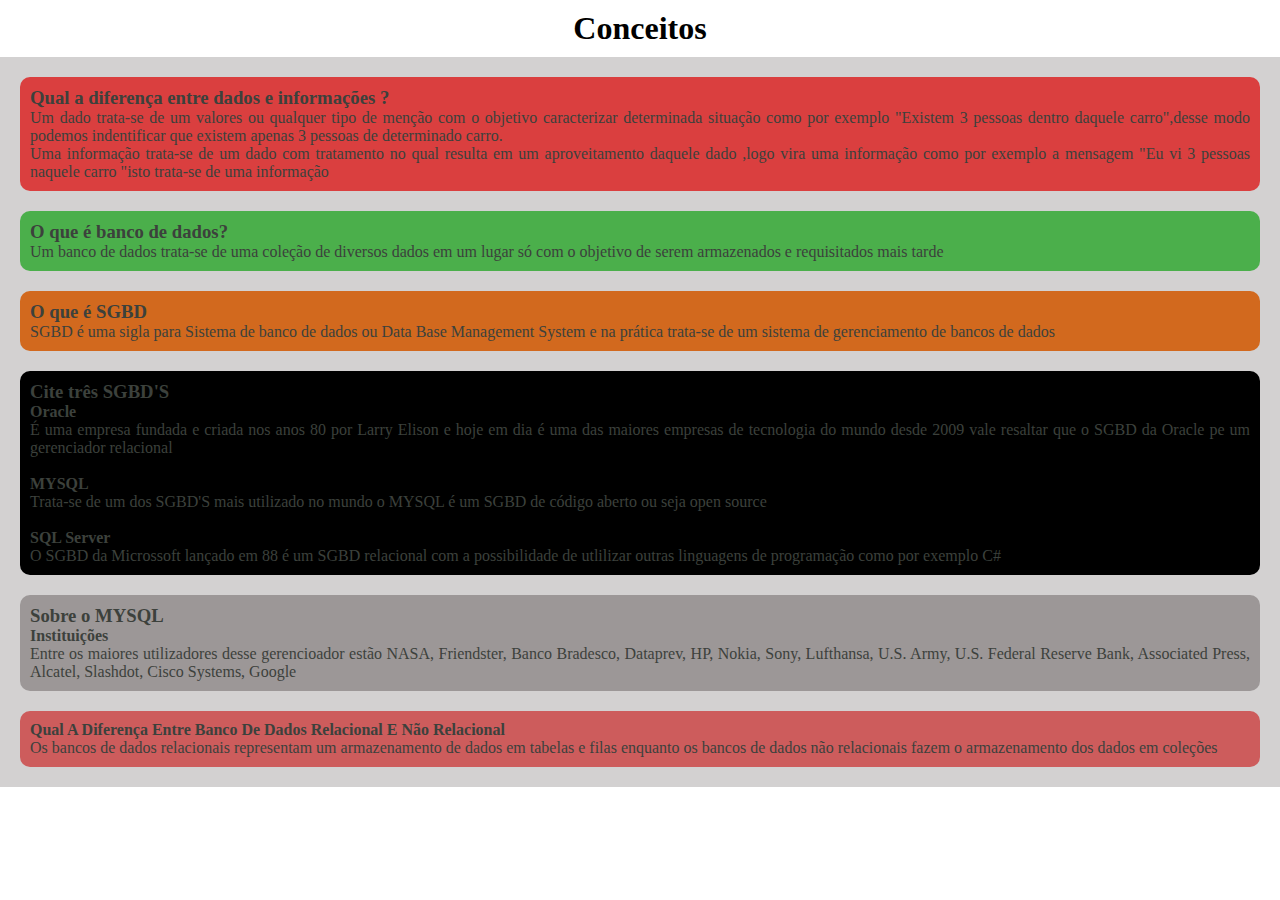
<file: Atividade 1 - Banco de Dados - Diogo Oishi/index.html>
<!DOCTYPE html>
        <html lang="en">
        <head>
            <meta charset="UTF-8">
            <meta http-equiv="X-UA-Compatible" content="IE=edge">
            <meta name="viewport" content="width=device-width, initial-scale=1.0">
            <link rel="stylesheet" href="./style.css">
            <title>Atividade 1</title>
        </head>
        <body>
            <h1>Conceitos</h1>
            <div class="flex-container">
                <div class="flex-item">
                    <h3>Qual a diferença entre dados e informações ?</h3>
                    <p>Um dado trata-se de um valores ou qualquer tipo de menção com o objetivo caracterizar determinada situação como por exemplo "Existem 3 pessoas dentro daquele carro",desse modo podemos indentificar que existem apenas 3 pessoas de determinado carro. <br>
                    Uma informação trata-se de um dado com tratamento no qual resulta em um aproveitamento daquele dado ,logo vira uma informação como por exemplo a mensagem "Eu vi 3 pessoas naquele carro "isto trata-se de uma informação </p>
                </div>
                
                <div class="flex-item">
                    <h3>O que é banco de dados?</h3>
                    <p>Um banco de dados trata-se de uma coleção de diversos dados em um lugar só com o objetivo de serem armazenados e requisitados mais tarde</p>

                </div>

                <div class="flex-item">

                    <h3>O que é SGBD</h3>
                    <p>SGBD é uma sigla para Sistema de banco de dados ou Data Base Management System e na prática trata-se de um sistema de gerenciamento de bancos de dados</p>
                    
                </div>

                <div class="flex-item">

                    <h3>Cite três SGBD'S</h3>
                    <ul>
                        <li>
                            <h4>Oracle</h4>
                            <p>É uma empresa fundada e criada nos anos 80 por Larry Elison e hoje em dia é uma das maiores empresas de tecnologia do mundo desde 2009 vale resaltar que o SGBD da Oracle pe um gerenciador relacional</p>
                        </li>
                        <br>
                        <li>
                            <h4>MYSQL</h4>
                            <p>Trata-se de um dos SGBD'S mais utilizado no mundo o MYSQL é um SGBD de código aberto ou seja open source </p>
                        </li>
                        <br>
                        <li>
                            <h4>SQL Server</h4>
                            <p>O SGBD da Microssoft lançado em 88 é um SGBD relacional com a possibilidade de utlilizar outras linguagens de programação como por exemplo C#</p>
                        </li>
                    </ul>
                </div>
                
                <div class="flex-item">

                    <h3>Sobre o MYSQL</h3>
                    <ul>
                        <li>
                            <h4>Instituições</h4>
                            <p>Entre os maiores utilizadores desse gerencioador estão  NASA, Friendster, Banco Bradesco, Dataprev, HP, Nokia, Sony, Lufthansa, U.S. Army, U.S. Federal Reserve Bank, Associated Press, Alcatel, Slashdot, Cisco Systems, Google</p>
                        </li>
                    </ul>
                </div>

                <div class="flex-item">
                    <h4>Qual a diferença entre banco de dados relacional e não relacional</h4>
                    <p>Os bancos de dados relacionais representam um armazenamento de dados em tabelas e filas enquanto os bancos de dados não relacionais fazem o armazenamento dos dados em coleções</p>
                
                </div>


            
            </div>
        </body>
        </html>
</file>
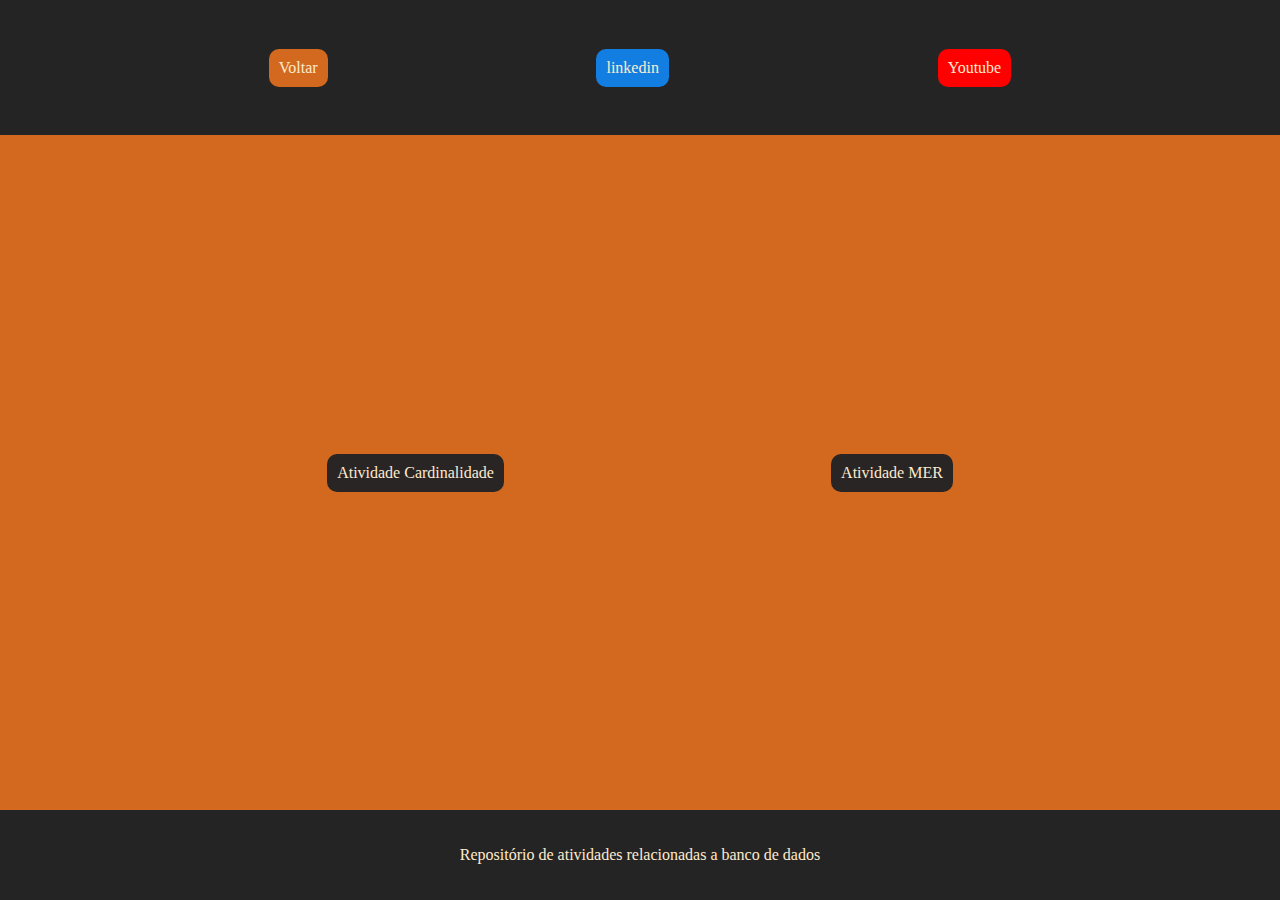
<file: Atividade 2 - Banco de Dados - Diogo Oishi/index.html>
<!DOCTYPE html>
        <html lang="en">
        <head>
            <meta charset="UTF-8">
            <meta http-equiv="X-UA-Compatible" content="IE=edge">
            <meta name="viewport" content="width=device-width, initial-scale=1.0">
            <link rel="stylesheet" href="./style.css">
            <title>Atividade 2</title>
        </head>
        <body>
            <section class="container-grid">

                <nav>
                <a href="../index.html" target="_blank">Voltar</a>
                <a href="https://www.linkedin.com/in/diogo-oishi-78a1b31a1/" target="_blank">linkedin</a>

                 <a href="https://www.youtube.com/channel/UCr4qgiAZHJaBDLKaVfCG9jg" target="_blank">Youtube</a>
                </nav>
                <main>
                    <a href="https://lucid.app/lucidchart/invitations/accept/inv_12b67cf8-a02a-4721-ba9e-a115bdc18b56?viewport_loc=-148%2C1309%2C1480%2C692%2C0_0" target="_blank">Atividade Cardinalidade</a>
                    <a href="//lucid.app/lucidchart/invitations/accept/inv_8ce4fac9-30de-49d0-a09a-f56cc67159b8?viewport_loc=-263%2C1234%2C1997%2C934%2C0_0" target="_blank">Atividade MER</a>
                </main>
                <footer>
                    <p>Repositório de atividades relacionadas a banco de dados</p>
                </footer>
            </section>
        </body>
        </html>
</file>
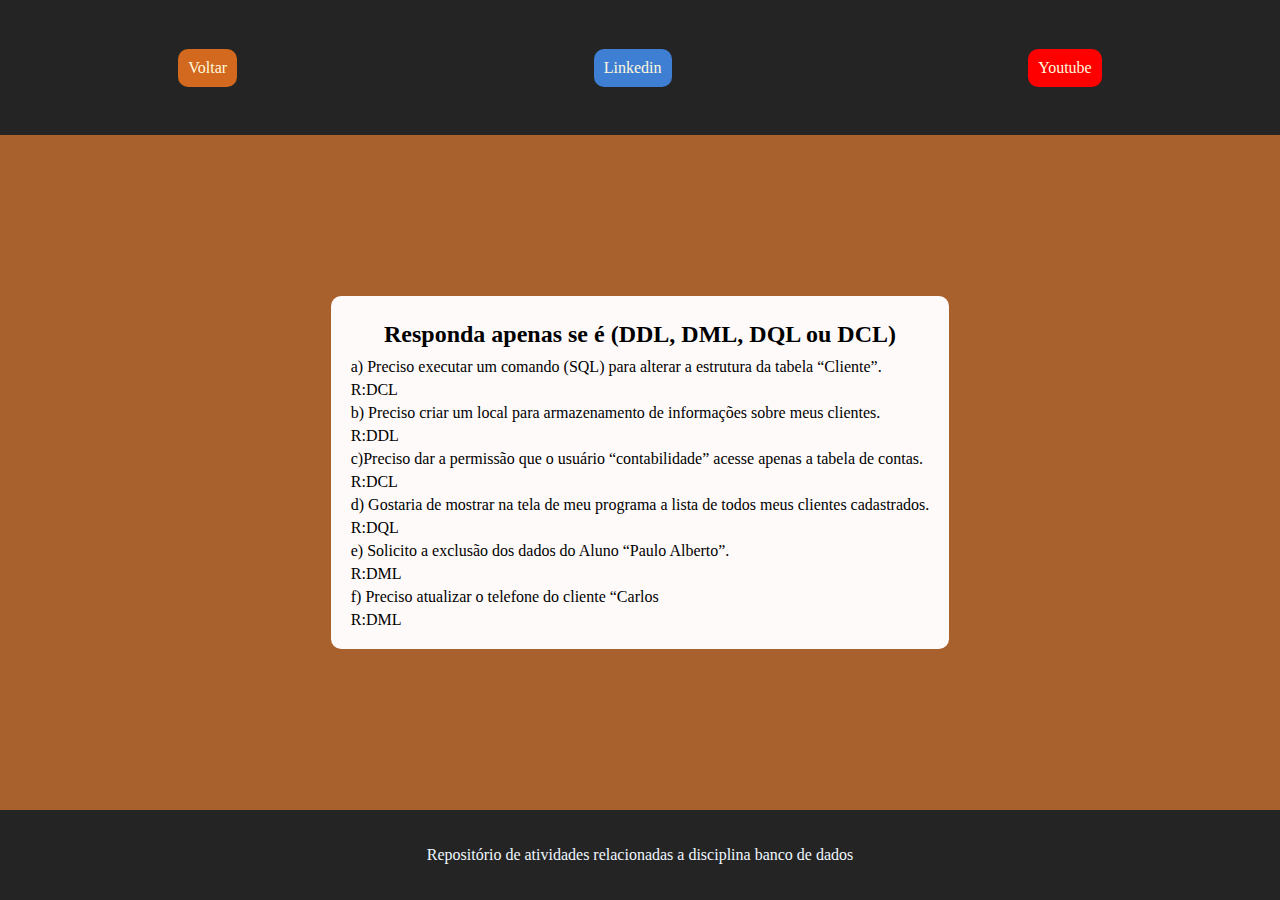
<file: Atividade 7 - Banco de Dados - Diogo Oishi/index.html>
<!DOCTYPE html>
        <html lang="en">
        <head>
            <meta charset="UTF-8">
            <meta http-equiv="X-UA-Compatible" content="IE=edge">
            <meta name="viewport" content="width=device-width, initial-scale=1.0">
            <link rel="stylesheet" href="./desktop.css">
            <title>Atividade 07</title>
        </head>
        <body>
            <div class="container-principal">
                <nav>
                
            
                <a href="../index.html" target="_blank">Voltar</a>
            
                <a href="https://www.linkedin.com/in/diogo-oishi-78a1b31a1/" target="_blank">Linkedin</a>
            
                <a href="https://www.youtube.com/channel/UCr4qgiAZHJaBDLKaVfCG9jg" target="_blank">Youtube</a>
            
                </nav>
                <main>
                    <div class="conteudo">

                   
                    <h2>
                        Responda apenas se é (DDL, DML, DQL ou DCL)
                    </h2>
                    <p>a) Preciso executar um comando (SQL) para alterar a estrutura da tabela “Cliente”.<br>
                    </p>
                    <p>
                        R:DCL 
                    </p>
                    <p>
                        b) Preciso criar um local para armazenamento de informações sobre meus clientes.<br>
                    </p>
                    <p>
                        R:DDL
                    </p>
                    <p>
                        c)Preciso dar a permissão que o usuário “contabilidade” acesse apenas a tabela de contas.<br>
                    </p>
                    
                    <p>
                        R:DCL
                    </p>

                    <p>
                        d) Gostaria de mostrar na tela de meu programa a lista de todos meus clientes cadastrados.<br>
                    </p>
                    <p>
                        R:DQL
                    </p>
                    <p>
                        e) Solicito a exclusão dos dados do Aluno “Paulo Alberto”.
                    </p>
                    <p>R:DML</p>

                    <p>f) Preciso atualizar o telefone do cliente “Carlos</p>
                    <p>R:DML</p>
                    </div>
                </main>
                <footer>
                    <p>Repositório de atividades relacionadas a disciplina banco de dados</p>
                </footer>
            </div>
        </body>
        </html>
</file>
<file: Atividade 1 - Banco de Dados - Diogo Oishi/style.css>
*{
                margin: 0;
                padding:0;
                border:0;
            }
            .flex-container{
                background-color:rgba(167, 164, 164, 0.5);
                padding:10px;
                display: flex;
                flex-wrap: wrap;
                flex-direction: column;
                margin-top: 10px;
            }
            .flex-item{
                background-color: rgba(219, 37, 37, 0.849);
                padding: 10px;
                border-radius:10px;
                margin: 10px;
                text-align: justify;
                color: rgb(60, 65, 60);
                
            }
            .flex-item:nth-child(2){
                background-color:rgba(50, 168, 50, 0.842);
            }
            .flex-item:nth-child(3){
                background-color: chocolate;
            }
            .flex-item:nth-child(4){
                background-color:black;
            }
            .flex-item:nth-child(5){
                background-color: rgb(156, 151, 151);
            }
            .flex-item:nth-child(6){
                background-color: indianred;
            }
            li{
                list-style:none;
            }
            h4{
                text-transform: capitalize;
            }
            h1{
                text-align: center;
                margin: 10px;
            }
</file>
<file: Atividade 2 - Banco de Dados - Diogo Oishi/style.css>
*{
    margin:0;
    padding:0;
}
.container-grid{
    display: grid;
    grid-template-areas:"nav nav""main main""footer footer";
    grid-template-rows: 15vh 75vh 10vh;
}
nav{
    grid-area:nav;
    background-color: rgb(37, 36, 36);
    display: flex;
    justify-content: space-evenly;
    align-items: center;
}
nav a{
    padding: 10px;
    border-radius: 10px;
    text-decoration: none;
    color: blanchedalmond;
}
nav a:nth-child(1){
    background-color: chocolate;
}
nav a:nth-child(2){
    background-color: rgb(19, 126, 226);
}
nav a:nth-child(3){
    background-color: red;
}
main{
    grid-area:main;
    background-color:chocolate;
    display: flex;
    justify-content: space-evenly;
    align-items: center;
}
main a{
    background-color: rgb(41, 37, 37);
    padding:10px;
    color:blanchedalmond;
    border-radius:10px;
    text-decoration: none;
}
footer{
    grid-area:footer;
    background-color: rgb(37, 36, 36);
    display: flex;
    justify-content: center;
    align-items: center;
}
footer p {
    color: blanchedalmond;
}
</file>
<file: Atividade 7 - Banco de Dados - Diogo Oishi/desktop.css>
*{
            padding:0;
            margin:0;
        }
        .container-principal{
            display: grid;
            grid-template-areas: "nav nav" "header header" "footer footer";
            grid-template-rows: 15vh 75vh 10vh;
        }
        nav{
            background-color: rgb(37, 36, 36);
            grid-area: nav;
            display: flex;
            justify-content: space-around;
            flex-direction: row;
            align-items: center;
        }
        a{
            text-decoration:none;
            color:cornsilk
        }
        nav a:nth-child(1){
            background-color: chocolate;
            padding: 10px;
            border-radius:10px;
        }

        nav a:nth-child(2){
            background-color:rgb(62, 127, 211);
            padding:10px;
            border-radius:10px;
        }
        nav a:nth-child(3){
            background-color: red;
            padding:10px;
            border-radius:10px;
        }


        main{
            grid-area: header;
            background-color: rgb(168, 96, 44);
            display: flex;
            justify-content: center;
            align-items: center;
            flex-wrap: wrap;
        }
        .conteudo{
            background-color: snow;
            padding:15px;
            border-radius:10px;
            text-align: justify;
        }
        .conteudo p{
            margin: 5px;
        }
        .conteudo h2{
            text-align: center;
            margin:10px;
        }

        footer{
            grid-area: footer;
            background-color: rgb(37, 36, 36);
            display: flex;
            justify-content:center;
            align-items:center;
            color: aliceblue;
        }
</file>
